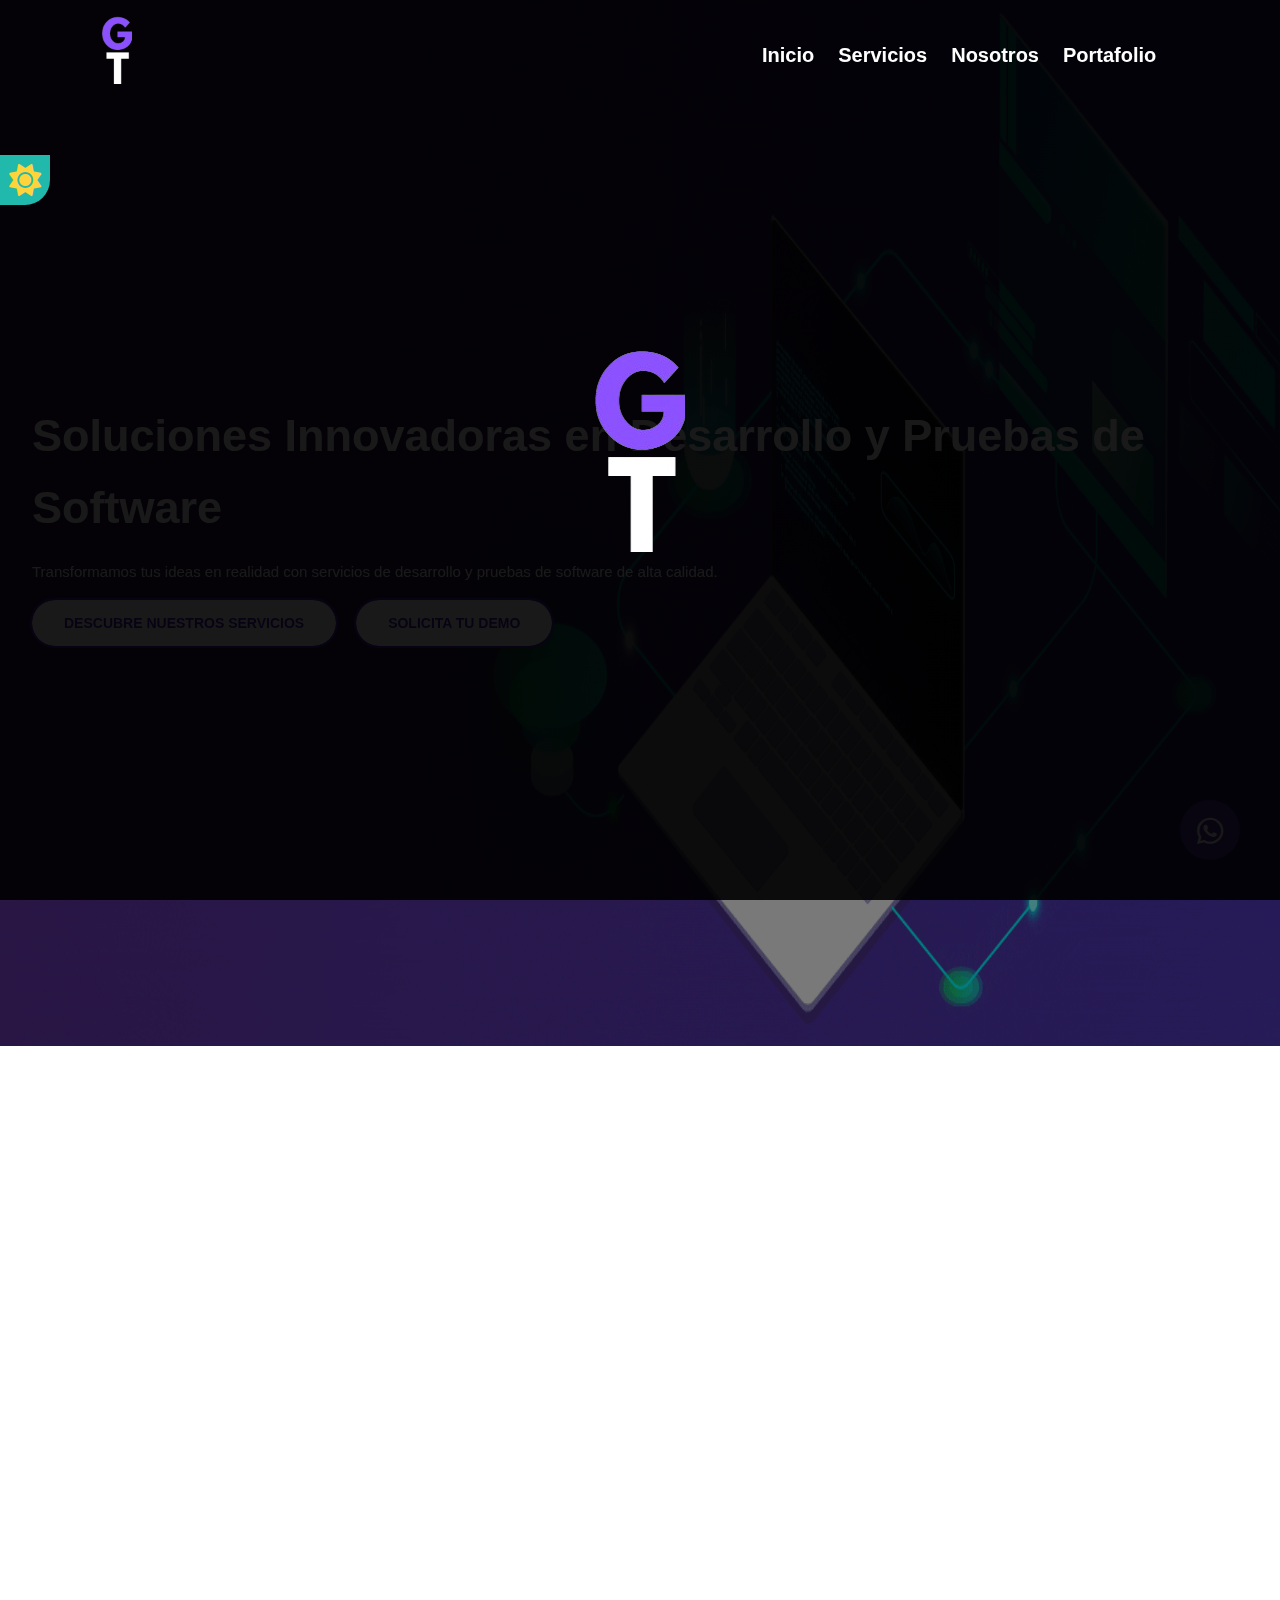
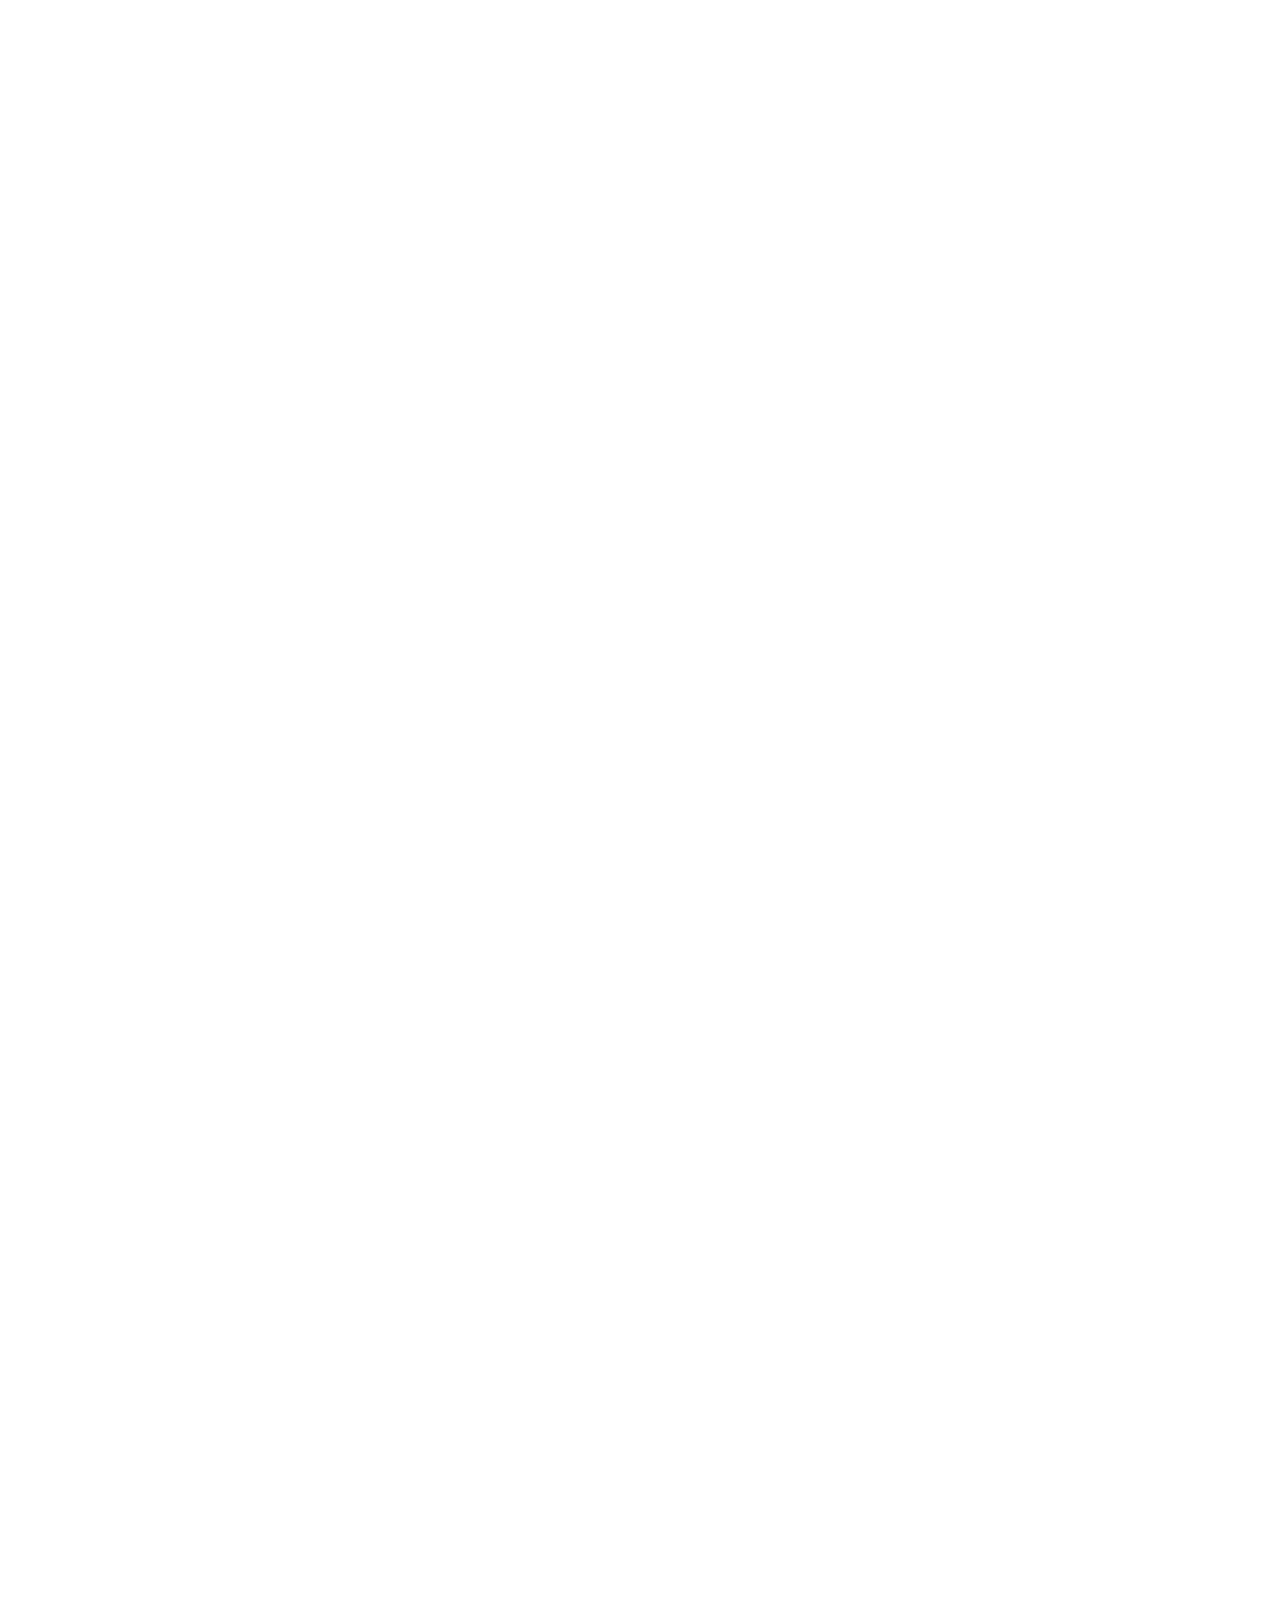
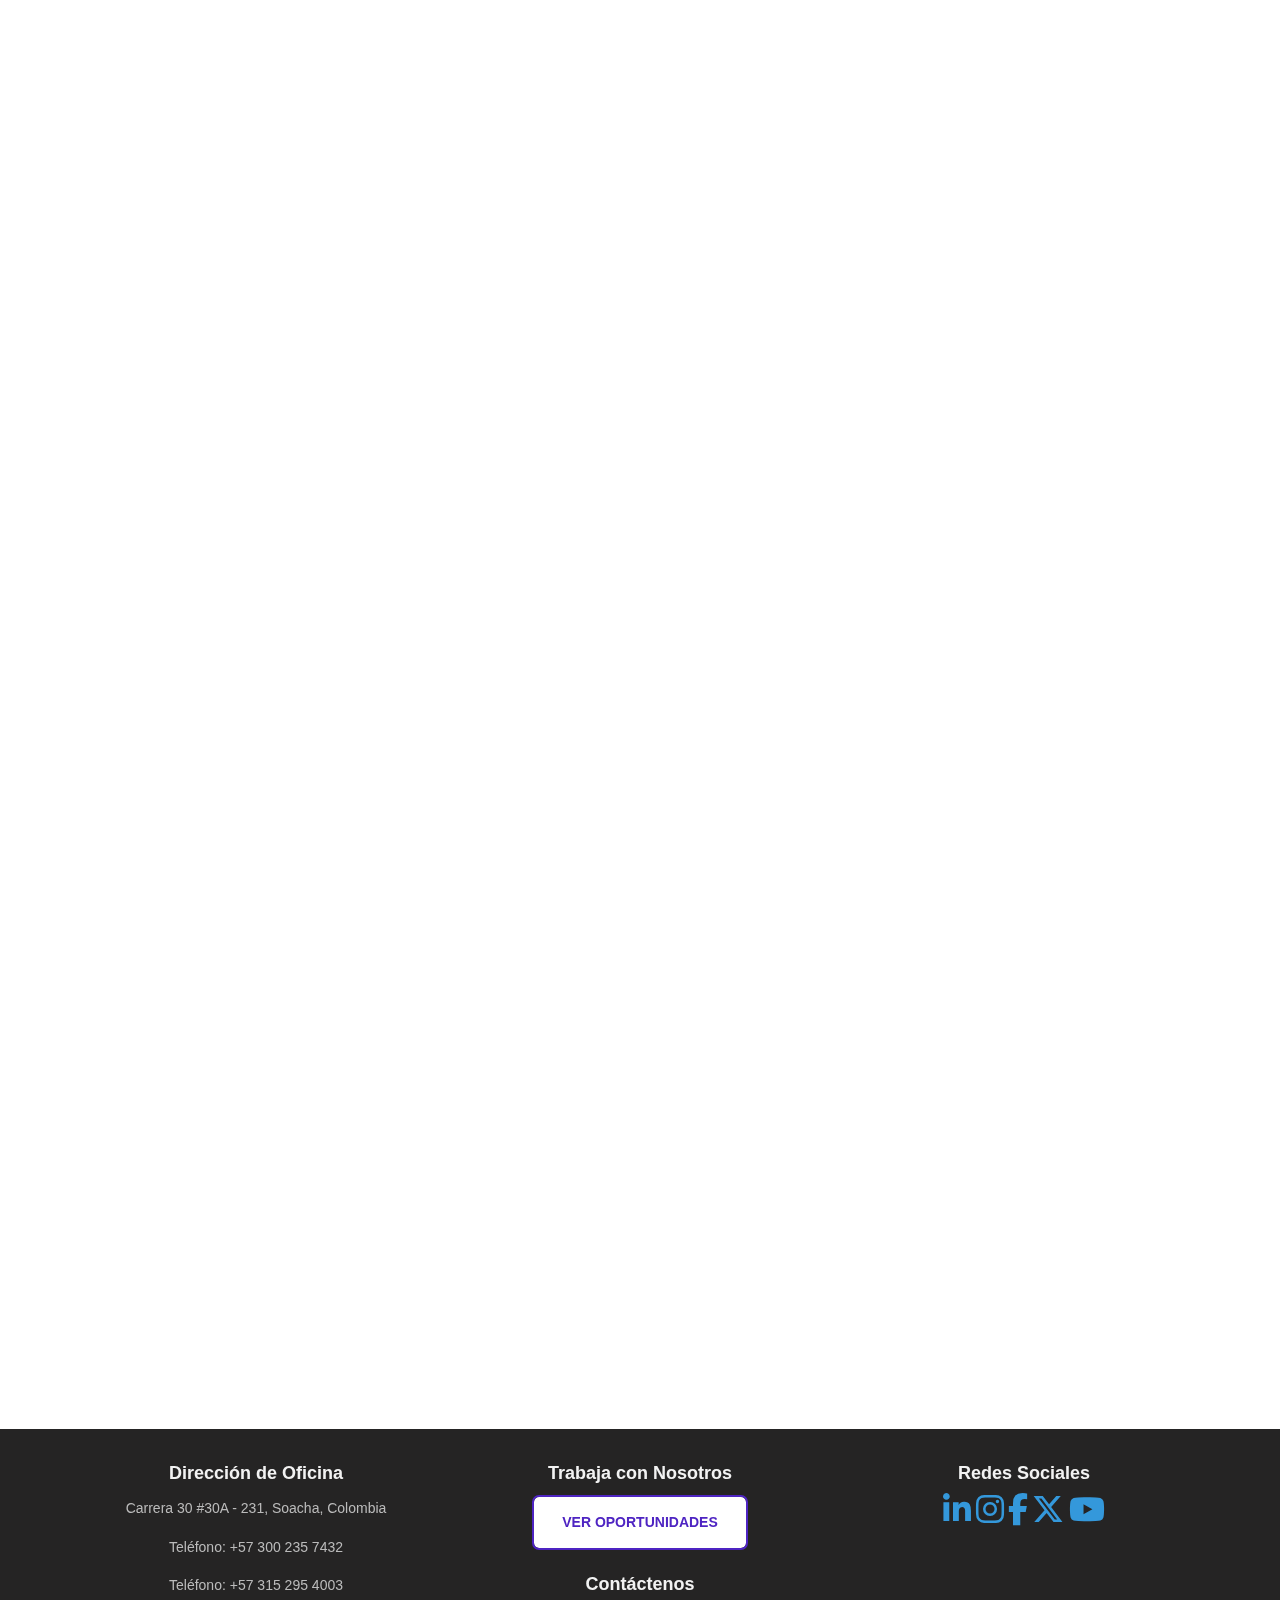
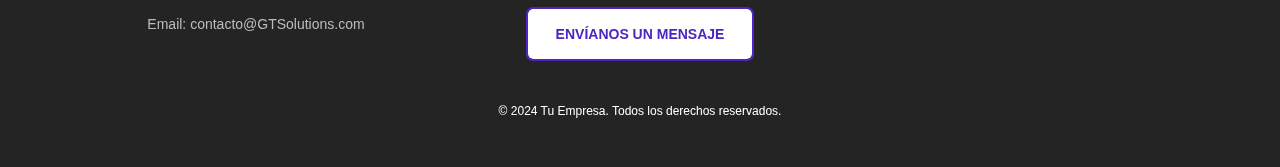
<file: index.html>
<!DOCTYPE html>
<html lang="en">
  <head>
    <meta charset="UTF-8" />
    <meta name="viewport" content="width=device-width, initial-scale=1.0" />
    <link
      rel="stylesheet"
      href="https://cdnjs.cloudflare.com/ajax/libs/font-awesome/6.6.0/css/all.min.css"
    />
    <link
      id="theme-stylesheet"
      rel="stylesheet"
      href="assets/css/light-mode.css"
    />
    <link rel="icon" type="image/x-icon" href="assets/images/favicon.ico" />
    <title>GTSolutions - Evoluciona tu empresa</title>
  </head>

  <body class="light-mode">
    <div id="loader" class="loader">
      <img
        src="assets/images/logo-dark.png"
        class="loader-image"
        alt="Cargando..."
      />
    </div>

    <div id="header"></div>
    <div id="main-content"></div>

    <div id="footer"></div>

    <div class="circle" id="circle"></div>

    <script src="assets/js/app.js?v=${new Date().getTime()}"></script>
  </body>
</html>
</file>
<file: assets/css/light-mode.css>
:root {
  --accent-color2: radial-gradient(circle farthest-corner at 35% 90%, #fec564, transparent 50%), 
                  radial-gradient(circle farthest-corner at 0 140%, #fec564, transparent 50%), 
                  radial-gradient(ellipse farthest-corner at 0 -25%, #5258cf, transparent 50%), 
                  radial-gradient(ellipse farthest-corner at 20% -50%, #5258cf, transparent 50%), 
                  radial-gradient(ellipse farthest-corner at 100% 0, #893dc2, transparent 50%), 
                  radial-gradient(ellipse farthest-corner at 60% -20%, #893dc2, transparent 50%), 
                  radial-gradient(ellipse farthest-corner at 100% 100%, #d9317a, transparent), 
                  linear-gradient(#6559ca, #bc318f 30%, #e33f5f 50%, #f77638 70%, #fec66d 100%);
}

* {
  margin: 0;
  padding: 0;
  box-sizing: border-box;
  font-family: "Inter", sans-serif;
}

body {
  position: relative;
  margin: 0;
  padding: 0;
  overflow-x: hidden; /* Evita el desbordamiento horizontal */
  line-height: 1.6;
}

.loader {
  position: fixed;
  top: 0;
  left: 0;
  width: 100%;
  height: 100%;
  background: rgba(255, 255, 255, 0.9);
  display: flex;
  justify-content: center;
  align-items: center;
  z-index: 1000;
  opacity: 0;
  transition: opacity 0.3s ease;
  pointer-events: none;
}

.loader.active {
  opacity: 1;
  pointer-events: all;
}

.loader-image {
  content: url("../images/logo.png");
  animation: float 2s infinite ease-in-out, rotate 4s linear infinite,
    glow 1.5s infinite alternate, scalePulse 2s infinite ease-in-out;
}
@keyframes float {
  0%,
  100% {
    transform: translateY(0px);
  }
  50% {
    transform: translateY(-20px);
  }
}

@keyframes rotate {
  0% {
    transform: rotate(0deg);
  }
  100% {
    transform: rotate(360deg);
  }
}

@keyframes glow {
  0% {
    filter: drop-shadow(0 0 5px rgb(0, 0, 0));
  }
  50% {
    filter: drop-shadow(0 0 20px rgb(255, 255, 255));
  }
  100% {
    filter: drop-shadow(0 0 5px rgba(0, 0, 0, 0.2));
  }
}

@keyframes scalePulse {
  0%,
  100% {
    transform: scale(1);
  }
  50% {
    transform: scale(1.2);
  }
}

/* El círculo que se mueve */
.circle {
  position: fixed;
  top: 5%;
  left: 60%;
  width: 600px;
  height: 600px;
  background-color: rgb(123 38 217 / 47%);
  border-radius: 50%;
  opacity: 0.5;
  filter: blur(80px);
  z-index: -1;
  transition: transform 0.3s ease-in-out;
}

/* El contenido de la página */
#content {
  position: relative;
  z-index: 1;
  padding-top: 100px; /* Para separar el contenido */
  padding-bottom: 500px; /* Para que haya espacio cuando el círculo se mueva */
}

h1,
h2,
h3,
h4 {
  font-weight: 700;
  margin-bottom: 1rem;
  color: #000000;
}

p {
  margin-bottom: 1rem;
  color: #555;
}

a {
  text-decoration: none;
  color: #3498db;
}

a:hover {
  color: #000000;
}

/* Header Styles */
header {
  background-color: transparent; /* Fondo transparente inicialmente */
  box-shadow: none;
  padding: 1rem 2rem;
  position: fixed;
  top: 0;
  width: 100%;
  z-index: 1000;
  transition: background-color 0.3s ease, box-shadow 0.3s ease;
  font-size: 20px;
  color: #ffffff; /* Texto blanco por defecto */
}

/* Cuando hay scroll */
header.scrolled {
  background-color: #ffffff; /* Fondo blanco al desplazarse */
  box-shadow: 0 2px 5px rgba(0, 0, 0, 0.1);
  color: #000000; /* Texto negro */
}

header.scrolled .menu li a,
header.scrolled .cta {
  color: #000000;
}

header.scrolled .cta {
  color: #ffffff;
}

header.scrolled .menu li a:hover {
  color: #4e24c2;
}

/* Cuando no está la imagen específica */
header.no-image {
  background-color: #ffffff; /* Fondo blanco por defecto */
  color: #000000; /* Texto negro */
  box-shadow: 0 2px 5px rgba(0, 0, 0, 0.1);
}

header.no-image .menu li a {
  color: #000000;
}
header.no-image .cta {
  color: #ffffff;
}
header.no-image .menu li a:hover {
  color: #4e24c2;
}

.container {
  display: flex;
  justify-content: space-between;
  align-items: center;
  max-width: 1200px;

}


.logo-xd {
  position: relative;
  display: flex;
  flex-direction: column; /* Colocar la G y T una encima de otra */
  align-items: center;
  margin-right: 630px;
  margin-left: 70px;
}

.logo-xd img {
  max-width: 30px;
  transition: transform 0.5s ease-in-out;
  content: url("../images/logo.png");
}

.txt {
  position: absolute;
  font-size: 20px;
  font-weight: bold;
  opacity: 0;
  transition: transform 0.5s ease-in-out, opacity 0.5s ease-in-out;
  font-size: 40px;
}

.txt.lft {
  color: black;
  transform: translateX(-20px);
  left: 105%;
}

.txt.rgt {
  color: #8c50fa;
  transform: translateX(-20px);
  left: 80%;
}

.logo-xd .txt.lft {
  top: -17%; /* Aparece al lado de la G */
}

.logo-xd .txt.rgt {
  top: 30%; /* Aparece al lado de la T */
}

.logo-xd:hover .txt {
  opacity: 1;
}

.logo-xd:hover .txt.lft {
  transform: translateX(0);
}

.logo-xd:hover .txt.rgt {
  transform: translateX(0);
}

.menu-icon {
  display: none;
  font-size: 1.5rem;
  cursor: pointer;
}

.menu {
  list-style: none;
  display: flex;
  gap: 1.5rem;
  margin-right: 490px;
}

.menu li a {
  text-decoration: none;
  color: #ffffff;
  font-weight: 600;
  transition: color 0.3s ease;
}

.menu li a:hover {
  color: #3498db;
}

/* From Uiverse.io by vikiWayne */ 
.button {
  background-color: #ffffff;
  padding: 1em 2em;
  border: none;
  border-radius: 5px;
  font-weight: bold;
  text-transform: uppercase;
  cursor: pointer;
  color: #4e24c2;
  transition: all 1000ms;
  font-size: 14px;
  position: relative;
  overflow: hidden;
  outline: 2px solid #4e24c2;
  display: inline-block; /* Para que los enlaces y divs respeten el tamaño */
  text-align: center;
  text-decoration: none; /* Eliminar subrayado en enlaces */
}

.button:hover {
  color: #ffffff;
  transform: scale(1.01);
  outline: 2px solid #b194e6;
  box-shadow: 4px 5px 17px -4px #4e24c2;
}

.button::before {
  content: "";
  position: absolute;
  left: -50px;
  top: 0;
  width: 0;
  height: 100%;
  background-color: #4e24c2;
  transform: skewX(45deg);
  z-index: -1;
  transition: width 1000ms;
}

.button:hover::before {
  width: 250%;
}

.btn-hero {
  display: flex
;
  gap: 20px;
}


.cta {
  background-color: #ffffff;
  padding: 1em 2em;
  border: none;
  border-radius: 5px;
  font-weight: bold;
  text-transform: uppercase;
  cursor: pointer;
  color: #4e24c2;
  transition: all 1000ms;
  font-size: 14px;
  position: relative;
  overflow: hidden;
  outline: 2px solid #4e24c2;
  display: inline-block; /* Para que los enlaces y divs respeten el tamaño */
  text-align: center;
  text-decoration: none; /* Eliminar subrayado en enlaces */
}

.cta:hover {
  color: #ffffff;
  transform: scale(1.01);
  outline: 2px solid #b194e6;
  box-shadow: 4px 5px 17px -4px #4e24c2;
}

.cta::before {
  content: "";
  position: absolute;
  left: -50px;
  top: 0;
  width: 0;
  height: 100%;
  background-color: #4e24c2;
  transform: skewX(45deg);
  z-index: -1;
  transition: width 1000ms;
}

.cta:hover::before {
  width: 250%;
}

#theme-toggle {
  background: none;
  border: none;
  font-size: 1.5rem;
  cursor: pointer;
  color: #2c3e50;
  transition: transform 0.5s ease, color 0.3s ease;
  margin-right: 0.2rem;
  line-height: 1;
}

/* Efecto hover para el icono */
#theme-toggle:hover {
  transform: rotate(180deg); /* Rotará al hacer hover */
}

.float-wa {
  position: fixed;
  width: 60px;
  height: 60px;
  bottom: 40px;
  right: 40px;
  background-color: rgb(80 51 169);
  color: #fff;
  border-radius: 50px;
  transition: transform 0.5s ease, color 0.3s ease;
  text-align: center;
  font-size: 30px;
  z-index: 100;
}

.float-theme {
  background: none;
  border: none;
  font-size: 2rem;
  color: #fff;
  cursor: pointer;
  transition: transform 0.5s ease, color 0.3s ease;
}

.theme-container {
  position: fixed;
  top: 20%;
  left: 0;
  transform: translateY(-50%);
  background-color: rgb(32 185 172);
  width: 50px;
  height: 50px;
  display: flex;
  justify-content: center;
  align-items: center;
  z-index: 1000;
  border-radius: 0px 0% 25px 0%;
  transition: transform 0.3s ease;
}

.float-theme i {
  line-height: 60px; /* Centra el icono dentro del botón */
}

.float-wa:hover {
  background-color: #4e24c2;
  color: white;
  transform: rotate(25deg);
}

.testimonials {
  text-align: center;
  padding: 3rem 2rem;
}

.testimonial {
  margin-bottom: 2rem;
  padding: 1rem;
  border-radius: 8px;
  box-shadow: 0 4px 8px rgba(0, 0, 0, 0.1);
}

/* Hero Section */
.hero {
  position: relative; /* Necesario para el pseudo-elemento */
  background: url("../images/header.gif") no-repeat center center;
  color: white;
  text-align: left;
  padding: 25rem 2rem;
  margin-bottom: 2rem;
  overflow: hidden;
  background-size: 105% 100%;
}

.hero::before {
  content: "";
  position: absolute;
  top: 0;
  left: 0;
  width: 100%;
  height: 100%;
  background: rgba(0, 0, 0, 0.5); /* Oscurece la imagen */
  z-index: 1; /* Asegura que esté sobre la imagen pero debajo del contenido */
}

.hero h1{
  position: relative; /* Asegura que estén encima del overlay */
  z-index: 2;
  color: #fff;
  font-size: 45px;
}

.hero p {
  position: relative; /* Asegura que estén encima del overlay */
  z-index: 2;
  color: #fff;
  font-size: 15px;
}

.hero .cta {
  position: relative; /* Asegura que estén encima del overlay */
  z-index: 2;
  display: inline-block;
  padding: 0.75rem 2rem;
  color: #4e24c2;
  border-radius: 30px;
  font-weight: 600;
}

.hero .cta:hover {
  background-color: #462bc0;
  color: #ffffff;
}

/* Grid Container */
.grid-container {
  display: grid;
  grid-template-columns: 1fr;
  gap: 2rem;
  max-width: 100%;
  margin: 0 auto;
}

/* Section Styles */

#about-us {
  display: flex;
  flex-direction: column;
  align-items: center;
}

#featured-services {
  display: flex;
  flex-wrap: wrap;
  gap: 20px;
  justify-content: space-around;
  padding: 20px;
}

.service {
  position: relative;
  display: flex;
  flex-direction: column;
  align-items: center;
  width: 300px;
  padding: 10px;
  overflow: hidden;
  transition: transform 0.3s ease;
  text-align: center;
  font-size: 21px;
}

.service p {
  width: 100%;
  height: auto;
  display: block;
  margin-bottom: 10px;
  transition: transform 0.3s ease;
}

#featured-services .service:hover .service-img {
  transform: scale(1.3); /* Amplía la imagen ligeramente */
}

#clients {
  display: flex;
  flex-wrap: wrap;
  gap: 20px;
  justify-content: space-around;
  padding: 20px;
}

#clients .service:hover img {
  transform: scale(1.3); /* Amplía la imagen ligeramente */
  transition: transform 0.3s ease;
}

.btn-more {
  display: inline-block;
  opacity: 0; /* El botón está oculto inicialmente */
  transform: translateY(10px); /* Está ligeramente desplazado hacia abajo */
  padding: 10px 20px;
  background-color: #4e24c2;
  color: #fff;
  text-decoration: none;
  font-size: 20px;
  border-radius: 5px;
  margin-top: 15px; /* Ajusta este valor para agregar espacio entre el botón y la imagen */
  transition: opacity 0.3s ease, transform 0.3s ease; /* Suaviza la aparición del botón */
}

.service:hover .btn-more {
  opacity: 1; /* Hace visible el botón al pasar el mouse */
  transform: translateY(0); /* Lo coloca en su posición final */
}

h2 {
  text-align: center;
  margin-bottom: 30px;
  width: 100%; /* Centra el título en todo el ancho */
}

.hidden {
  visibility: hidden;
}

.visible {
  visibility: visible;
  opacity: 1;
  transform: translateY(0);
}

.service,
.testimonial,
.metric {
  margin: 1rem;
}

.service-img {
  font-size: 40px;
}

#contact-quick {
  display: flex;
  flex-direction: column; /* Los elementos del formulario se apilan verticalmente */
  align-items: center; /* Centra los elementos horizontalmente */
  justify-content: center; /* Centra el contenido verticalmente */
  width: 40%; /* Ocupa aproximadamente 1/4 del ancho total */
  min-width: 300px; /* Establece un ancho mínimo para pantallas pequeñas */
  margin: 0 auto; /* Centra horizontalmente el contenedor en la página */
  padding: 20px;
}

#contact-quick h2 {
  margin-bottom: 15px;
  text-align: center;
}

#contact-quick p {
  text-align: center;
  margin: 10px 0;
}

#contact-quick form {
  display: flex;
  flex-direction: column;
  gap: 10px; /* Espacio entre los campos del formulario */
  width: 100%; /* Los inputs ocupan el ancho completo del contenedor */
}

#contact-quick input, textarea, select {
  width: 100%;
  padding: 10px;
  border: 1px solid #ccc;
  border-radius: 4px;
  font-size: 14px;
}

#contact-quick button {
  padding: 10px 15px;
  background-color: #007bff;
  color: #fff;
  border: none;
  border-radius: 4px;
  cursor: pointer;
  font-size: 16px;
}

#contact-quick button:hover {
  background-color: #0056b3;
}
/* Metrics Section */
.metrics {
  background-color: #4e24c2;
  display: flex;
  gap: 1rem;
  text-align: center;
  align-items: self-end;
  justify-content: space-evenly;
}

.metric {
  border-radius: 5px;
}

.metric h3 {
  margin-bottom: 0.25rem;
  color: #ffffff;
}

.metric p {
  margin-bottom: 0.25rem;
  color: #ffffff;
}

.redes {
  background-color: #4e24c2;
  display: flex;
  gap: 5rem;
  text-align: center;
  justify-content: center;
  align-items: center;
  height: 100px;
  padding: 1rem; /* Añadido para evitar problemas con espacios pequeños */
}

.red a {
  border-radius: 5px;
  color: #ffffff;
}

.red p {
  margin-bottom: 0.25rem;
  color: #ffffff;
  padding: 2rem;
}

#redes .red:hover p {
  transform: scale(1.3); /* Amplía la imagen ligeramente */
  transition: transform 0.3s ease;
}

/* Consultas de medios para pantallas más pequeñas */
@media (max-width: 768px) {
  .redes, .socials-container {
    flex-direction: column; /* Cambia a columna para evitar desbordamientos */
    gap: 2rem;
    height: auto; /* Ajusta la altura automáticamente */

  }

  .hero {

    text-align: center;

  }

  .red p {
    padding: 1rem; /* Reduce el padding para pantallas pequeñas */
  }
}

@media (max-width: 480px) {
  .redes {
    gap: 1rem; /* Reduce el espacio entre elementos */
    padding: 1rem;
  }

  .red p {
    font-size: 0.9rem; /* Reduce el tamaño de fuente para textos */
    padding: 0.5rem; /* Ajusta el padding */
  }
}

.cta-section {
  background: radial-gradient(
    30% 125% at 76% 10%,
    rgb(123 38 217 / 10%) 40%,
    rgb(255, 255, 255) 100%
  );
  text-align: center;
  color: white;
  padding: 2rem 1.5rem;
  margin-top: 2rem;
  opacity: 0; /* Comienza invisible */
  transition: opacity 1s ease;
  max-width: 100%; /* Asegura que la sección no se salga del contenedor */
  overflow: hidden; /* Previene el desbordamiento de contenido */
  box-sizing: border-box;
  height: 256px;
}

.cta-text {
  display: inline-block;
  text-align: center;
  max-width: 90%; /* Limita el ancho del texto en pantallas pequeñas */
  margin: 0 auto; /* Centra el texto */
  word-wrap: break-word; /* Permite que las palabras largas se ajusten */
}

#cta-title,
#cta-description {
  white-space: nowrap;
  overflow: hidden;
  display: inline-block;
  color: #000000;
  font-size: 1.5rem; /* Ajusta el tamaño del texto */
}

.cta-section .cta {
  margin-top: 1rem;
  display: inline-block;
  padding: 0.75rem 2rem;
  border-radius: 5px;
  font-weight: 600;
  opacity: 0; /* Inicialmente invisible */
  font-size: 1rem; /* Ajusta el tamaño del botón */
}


/* Animaciones de escritura */
@keyframes typing {
  0% {
    width: 80%;
  }
  100% {
    width: 100%;
  }
}

@keyframes blink-caret {
  50% {
    border-color: transparent;
  }
}

/* Media Queries para Responsividad */
@media (max-width: 768px) {
  #cta-title {
    font-size: 1.2rem; /* Texto más pequeño en pantallas medianas */
  }

  #cta-description {
    font-size: 0.9rem;
  }

  .cta-section .cta {
    font-size: 0.9rem; /* Botón más pequeño */
    padding: 0.5rem 1.5rem; /* Reduce el padding en pantallas pequeñas */
  }

  .cta-section {
    padding: 1.5rem 1rem; /* Reduce los márgenes en pantallas pequeñas */
  }
}

@media (max-width: 480px) {
  #cta-title {
    font-size: 1rem; /* Texto aún más pequeño en pantallas muy pequeñas */
  }

  #cta-description {
    font-size: 0.55rem;
  }

  .cta-section .cta {
    font-size: 0.8rem; /* Ajusta el tamaño del botón */
    padding: 0.5rem 1rem;
  }
}

/* Responsive Design */
@media (max-width: 768px) {

  .container-btn {
    display: none !important;
  }
  .logo-xd {
    position: relative;
    display: flex;
    flex-direction: column; /* Colocar la G y T una encima de otra */
    align-items: center;
    margin-right: 0px;
    margin-left: 0px;

  }


  /* Mostrar CTA en el menú cuando está abierto */
  .menu.show .button{
    display: block !important;
    width: 90%;
    margin: 15px auto;
    text-align: center;
    order: -1; /* Opcional: posiciona el botón arriba del menú */
  }

  .menu {
    display: none;
    flex-direction: column;
    position: absolute;
    top: 100%;
    left: 0;
    width: 100%;
    padding: 1rem;
    box-shadow: 0 2px 5px rgba(0, 0, 0, 0.1);
    text-align: center;
    gap: 0;
  }

  .menu.scrolled {
    background-color: #ffffff; /* Fondo blanco al desplazarse */
    box-shadow: 0 2px 5px rgba(0, 0, 0, 0.1);
    color: #000000; /* Texto negro */
  }

  .menu.no-image {
    background-color: #ffffff; /* Fondo blanco por defecto */
    color: #000000; /* Texto negro */
    box-shadow: 0 2px 5px rgba(0, 0, 0, 0.1);
  }
  .menu-icon {
    display: block;
    font-size: 2rem;
    cursor: pointer;
  }
  .menu.visible {
    display: flex;
  }

  .menu li {
    text-align: center;
    padding: 0.5rem 0;
  }
  .menu.show {
    display: flex;
  }

  .grid-container {
    grid-template-columns: 1fr;
  }

  .metrics {
    flex-direction: column;
    gap: 2rem;
    height: auto;
    padding: 1.5rem;
    align-items: center;
  }

  .metrics p {
    padding: 1rem; /* Reduce el padding para pantallas pequeñas */
  }

  .footer-container {
    flex-direction: column;
    text-align: center;
  }
}

footer {
  background-color: #333; /* Fondo oscuro */
  color: white;
  padding: 30px 0;
  font-family: Arial, sans-serif;
}

.footer-container {
  display: flex;
  justify-content: space-between;
  margin: 0 auto;
  width: 90%;
}

.footer-column {
  flex: 1;
  padding: 0 15px;
  text-align: center;
}

.footer-column h3 {
  margin-bottom: 10px;
  font-size: 18px;
  color: #f2f2f2;
}

.footer-column p {
  font-size: 14px;
  color: #bbb;
}


.footer-column a:hover {
  text-decoration: none;
}


a[data-social="Instagram"]:hover {
  background: var(--accent-color2);

}

a[data-social="Instagram"]::before {


  background: var(--accent-color2);



}

a[data-social="Instagram"]::after {
  background: var(--accent-color2);
  content: '';
  position: absolute;
  height: 0;
  width: 0;
  border-left: 8px solid transparent;
  border-right: 8px solid transparent;
  border-top: 10px solid var(--accent-color2);
  transform: translateY(0) rotate(25deg);
  opacity: 0;
  transition: 200ms cubic-bezier(.42,0,.44,1.68);


}


.socials-container{
  display: flex;
  gap: 100px;
}
.socials-container a{
  background-color: #4e24c2;
  padding: 1em;
  border-radius: 50%;
  height: 64px;
  width: 64px;
  box-sizing: border-box;
  flex-shrink: 0;
  display: grid;
  place-items: center;
  box-shadow: 0 5px 10px rgba(0, 0, 0, 0.05);
}

.socials-container a::before{
  content: attr(data-social);
  position: absolute;
  background-color: var(--accent-color);
  color: white;
  text-decoration: none;
  padding: 0.5em 1em;
  border-radius: 100px;
  box-shadow: 0 5px 10px rgba(0, 0, 0, 0.05);
  transform: translateY(-30px) rotate(25deg);
  opacity: 0;
  transition: 200ms cubic-bezier(.42,0,.44,1.68);
}
.socials-container a:hover{
  background-color: var(--accent-color);
  fill: white;
}

.socials-container a:hover::before{
  transform: translateY(-65px) rotate(0);
  opacity: 1;
}
.socials-container a:hover::after{
  transform: translateY(-42px) rotate(0);
  opacity: 1;
}

.footer-bottom {
  text-align: center;
  font-size: 12px;
  color: #ffffff;
  margin-top: 20px;
}

.footercta {
  background-color: #4e24c2;
  color: white;
  text-decoration: none;
  padding: 0.5rem 1rem;
  border-radius: 5px;
  font-weight: 600;
  transition: background-color 0.3s ease;
}

.footercta:hover {
  background-color: #1b1a1a;
  color: #f4f4f4;
}

/* Services Section */
.services {
  padding: 8rem 2rem 0;
}

.services-container {
  display: flex;
  justify-content: space-around;
}

.service {
  padding: 1.5rem;
  text-align: center;
  border-radius: 8px;
  transition: transform 0.3s ease, box-shadow 0.3s ease;
}

.service:hover {
  transform: translateY(-10px);
  box-shadow: 0 4px 10px rgba(0, 0, 0, 0.2);
}

.service img {
  max-width: 200px;
  margin-bottom: 1rem;
}

.service h3 {
  font-size: 1.5rem;
  color: #2c3e50;
  margin-bottom: 1rem;
}

.service p {
  font-size: 1rem;
  color: #666;
  margin-bottom: 1rem;
}

/* Service Details Section */
.service-details {
  padding: 4rem 2rem;
}

.service-detail-row {
  display: flex;
  flex-wrap: wrap;
  gap: 2rem;
  justify-content: space-between;
  max-width: 1200px;
  margin: 0 auto;
}

.service-detail {
  display: flex;
  flex: 1 1 calc(50% - 2rem);
  border-radius: 8px;
  box-shadow: 0 2px 5px rgba(0, 0, 0, 0.1);
  overflow: hidden;
  transition: transform 0.3s ease;
}

.service-detail:hover {
  transform: scale(1.02);
}

.service-detail .service {
  flex: 1;
  padding: 1.5rem;
  text-align: center;
  border-right: 1px solid #e6e6e6;
}

.service-detail .service img {
  max-width: 80px;
  margin-bottom: 1rem;
}

.service-detail .service-content {
  flex: 2;
  padding: 1.5rem;
}

.service-detail .service-content h3 {
  font-size: 1.8rem;
  color: #34495e;
  margin-bottom: 1rem;
}

.service-detail .service-content p {
  font-size: 1rem;
  color: #555;
}

/* Responsive Styles */
@media (max-width: 768px) {
  .services-container {
    display: grid;
    flex-direction: column;
    text-align: center;
  }

  .service-detail-row {
    display: grid;
    flex-direction: column;
    text-align: center;
  }

  .service-detail-row .service {
    border-right: none;
    border-bottom: 1px solid #e6e6e6;
  }

  .service-detail-row .service-content {
    padding: 1rem;
  }
}

.contact {
  padding: 8rem 2rem 0;
  color: #333;
}

.contact-header {
  text-align: center;
  margin-bottom: 2rem;
}

.contact-header h2 {
  font-size: 2.5rem;
  color: #2c3e50;
  margin-bottom: 1rem;
}

.contact-header p {
  font-size: 1rem;
  color: #555;
  line-height: 1.6;
}

/* Contact Info */
.contact-info {
  display: grid;
  grid-template-columns: repeat(auto-fit, minmax(250px, 1fr));
  gap: 2rem;
  margin-bottom: 3rem;
}

.contact-info div {
  padding: 1.5rem;
  border-radius: 8px;

  text-align: center;
}

.contact-info h3 {
  font-size: 1.5rem;
  color: #2c3e50;
  margin-bottom: 1rem;
}

.contact-info p {
  font-size: 1rem;
  color: #666;
  line-height: 1.5;
}

.contact-info a {
  color: #3498db;
  text-decoration: none;
}

.contact-info a:hover {
  text-decoration: underline;
}

/* Contact Form */
form {
  display: flex;
  flex-direction: column;
  gap: 1rem;
  max-width: 600px;
  margin: 0 auto 3rem auto;

  padding: 2rem;
  border-radius: 8px;
  box-shadow: 0 2px 5px rgba(0, 0, 0, 0.1);
}

form input,
form textarea {
  width: 100%;
  padding: 0.8rem;
  border: 1px solid #ddd;
  border-radius: 5px;
  font-size: 1rem;
  color: #333;
}

form input:focus,
form textarea:focus {
  border-color: #3498db;
  outline: none;
  box-shadow: 0 0 5px rgba(52, 152, 219, 0.5);
}

form button {
  background-color: #3498db;
  color: #fff;
  padding: 0.8rem 1rem;
  font-size: 1rem;
  border: none;
  border-radius: 5px;
  cursor: pointer;
  transition: background-color 0.3s ease;
}

form button:hover {
  background-color: #2980b9;
}

/* Map Section */
.contact-map {
  text-align: center;
  padding: 2rem;
  border-radius: 8px;
  box-shadow: 0 2px 5px rgba(0, 0, 0, 0.1);
}

.contact-map h3 {
  font-size: 1.5rem;
  color: #2c3e50;
  margin-bottom: 1rem;
}

/* Responsive Design */
@media (max-width: 768px) {
  .contact-info {
    grid-template-columns: 1fr;
  }

  form {
    padding: 1.5rem;
  }
}

.about-video {
  position: relative;
  padding-top: 56.25%; /* Relación de aspecto 16:9 */
  height: 0;
  overflow: hidden;
  border-radius: 8px;
  margin: 10px 5px 20px 0px; /* Asegura que el video esté centrado */
  width: 100%; /* Ajusta el ancho del video para que sea responsivo */
  max-width: 600px; /* Limita el tamaño máximo del video */
}

.about-video iframe {
  position: absolute;
  top: 0;
  left: 0;
  width: 100%;
  height: 100%;
  border: none;
}

.about {
  padding: 8rem 2rem 0;
  color: #333;
}

.about-header {
  text-align: center;
  margin-bottom: 2rem;
}

.about-header h2 {
  font-size: 2.5rem;
  color: #2c3e50;
  margin-bottom: 1rem;
}

.about-header p {
  font-size: 1rem;
  color: #555;
  line-height: 1.6;
}

/* About Navigation */

.about-nav {
  margin: 2rem 0;
  display: grid;
  grid-template-columns: repeat(3, 1fr); /* Tres elementos por fila */
  gap: 2rem;
  justify-items: center;
  align-items: center;
}

.about-nav ul {
  list-style: none;
  padding: 0;
  margin: 0;
  display: contents; /* Permite que los elementos `li` hereden el grid del padre */
}

.about-nav li {
  text-align: center;
}

.about-nav a {
  display: flex;
  flex-direction: column;
  align-items: center;
  text-decoration: none;
  color: #333;
  transition: transform 0.3s ease, color 0.3s ease;
}

.about-nav a:hover {
  color: #3498db; /* Cambia a un azul al hacer hover */
}

.about-nav i {
  font-size: 3rem;
  margin-bottom: 0.5rem;
  transition: transform 0.3s ease;
}

.about-nav a:hover i {
  transform: scale(1.2); /* Los íconos se agrandan al hacer hover */
}

.about-nav span {
  font-size: 1rem;
  font-weight: 500;
  color: #555;
}

/* About Sections */
.about-section {
  text-align: center;
  animation: fadeInUp 1s forwards;
}

.about-section h3 {
  font-size: 2.5rem;
  color: #333;
  margin-bottom: 1.5rem;
  font-weight: bold;
}

.section-content {
  display: flex;
  align-items: center;
  justify-content: center;
  gap: 2rem;
  flex-wrap: wrap;
}

.text {
  max-width: 650px;
  font-size: 1.2rem;
  line-height: 1.8;
  color: #555;
}

.image {
  max-width: 500px;
  flex-shrink: 0;
}

.image img {
  width: 100%;
  border-radius: 8px;
  transition: transform 0.3s ease;
  filter: hue-rotate(150deg);
}

.image img:hover {
  transform: scale(1.05);
}

.values-container {
  display: flex;
  align-items: center; /* Alinea los elementos en la parte superior */
  justify-content: center; /* Centra los elementos horizontalmente */
  gap: 3rem; /* Espacio entre el texto y la lista */
  width: 100%; /* Asegura que el contenedor ocupe el 100% del ancho */
  padding: 0 20% 0 20%; /* Añade más espacio en los márgenes laterales para centrar */
}

.text {
  width: 45%; /* Limita el ancho del texto */
  font-size: 1.1rem;
  line-height: 1.8;
  color: #555;
  text-align: left;
}

.values-list {
  display: flex;
  justify-content: center; /* Centra el contenido dentro de la lista */
  align-items: flex-start; /* Alinea la lista hacia la parte superior */
  width: 45%; /* Limita el ancho de la lista */
}

.values-list ul {
  display: flex;
  flex-direction: column;
  gap: 1.5rem;
  margin-top: 2rem;
  list-style: none;
  padding: 0;
  width: 100%; /* Asegura que la lista ocupe todo el espacio disponible dentro de su contenedor */
}

.values-list li {
  font-size: 1.1rem;
  color: #555;
  text-align: left;
  display: flex;
  align-items: center;
  gap: 1rem;
  transition: transform 0.3s ease;
}

.values-list li i {
  font-size: 2rem;
  color: #4e24c2;
  transition: color 0.3s ease;
}

.values-list li:hover {
  transform: translateX(10px);
}

.values-list li:hover i {
  color: #3498db;
}

.values-list li strong {
  font-weight: bold;
}

/* Animaciones */
@keyframes fadeInUp {
  to {
    opacity: 1;
    transform: translateY(0);
  }
}

@media (max-width: 768px) {
  .values-container {
    flex-direction: column; /* Apila elementos verticalmente */
    padding: 0 5%; /* Reduce el padding lateral para pantallas pequeñas */
    gap: 2rem; /* Reduce el espacio entre elementos */
  }

  .text,
  .values-list {
    width: 100%; /* Ocupa todo el ancho disponible */
  }

  .values-list ul {
    margin-top: 1rem; /* Reduce el margen superior */
  }

  .text {
    text-align: center; /* Centra el texto en móviles */
    padding: 0 5%; /* Añade padding para mejor lectura */
  }

  .values-list li {
    font-size: 1rem; /* Reduce ligeramente el tamaño de fuente */
    justify-content: center; /* Centra elementos en móviles */
    flex-wrap: wrap; /* Permite que el contenido se ajuste */
  }

  .values-list li i {
    font-size: 1.5rem; /* Reduce el tamaño de íconos */
  }

  .values-list li:hover {
    transform: none; /* Elimina transformación en móviles */
  }
}

.carousel-cont {
  display: flex;
  align-items: center;
  justify-content: center;
  gap: 1rem;
  margin: 1.5rem 0;
  overflow: hidden;
  position: relative;
  max-width: 800px; /* Limita el ancho del carrusel */
  width: 100%; /* Asegura que no se expanda más allá del contenedor */
  margin-left: auto;
  margin-right: auto; /* Centra el carrusel en la pantalla */
}

.history-carousel {
  display: flex;
  gap: 1.5rem;
  scroll-behavior: smooth;
  width: 100%;
  overflow: hidden;
}

.carousel-ite {
  flex: 0 0 60%; /* Ajusta el tamaño de los ítems */
  border-radius: 6px;
  padding: 1rem;
  text-align: center;
  background-color: #f9f9f9;
  box-shadow: 0 2px 4px rgba(0, 0, 0, 0.1);
  transition: transform 0.3s ease;
}

.carousel-ite:hover {
  transform: scale(1.05); /* Efecto de agrandamiento en hover */
}

.carousel-ite p {
  font-size: 0.9rem;
  color: #555;
  margin: 0;
}

.carousel-prev,
.carousel-next {
  background-color: #4e24c2;
  color: #ffffff;
  border: none;
  padding: 0.8rem 1.5rem;
  font-size: 1.5rem;
  border-radius: 50px;
  border-radius: 0px 50px 50px 0px;
  cursor: pointer;
  transition: background-color 0.3s ease, transform 0.3s ease;
}

.carousel-prev {
  border-radius: 50px 0px 0px 50px;
}

.carousel-prev:hover,
.carousel-next:hover {
  background: rgba(108, 19, 143, 0.8);
}

.about-section p {
  width: 100%;
  max-width: 1210px;
  margin: 0 auto;
  padding: 0 20px;
}

#sustainability {
  padding: auto;
}

/* Responsive Design */
@media (max-width: 768px) {
  .carousel-cont {
    max-width: 95%; /* Aumenta el tamaño en pantallas pequeñas */
  }

  .carousel-ite {
    flex: 0 0 80%; /* Mejora el tamaño en dispositivos pequeños */
    padding: 0.8rem;
  }

  .carousel-prev,
  .carousel-next {
    font-size: 1rem;
    padding: 0.2rem 0.6rem;
  }
  .about-nav ul {
    flex-direction: column;
    gap: 0.5rem;
  }

  .carousel-item {
    flex: 0 0 100%;
  }

  .about-section h3 {
    font-size: 2rem;
  }

  .about-section p,
  .about-section ul {
    font-size: 1rem;
  }

  .about-section h3 {
    font-size: 2rem;
  }

  .values-container {
    flex-direction: column;
    align-items: center;
  }
  .section-content {
    flex-direction: column;
    align-items: center;
  }
  .text {
    max-width: 100%;
    text-align: center;
  }

  .values-list ul {
    max-width: 100%;
  }

  .values-list li {
    font-size: 1rem;
  }
}

/* Contenedor principal */
#portfolio {
  padding: 120px 20px 30px 30px;
  max-width: 1200px;
  margin: auto;
}

section h2 {
  text-align: center;
  margin-bottom: 20px;
  color: #333;
}

/* Estilo general para la sección */
.project {
  display: flex;
  flex-wrap: wrap;
  margin-bottom: 20px;
  padding: 20px;
}

/* Imagen del proyecto */
.image-container {
  flex: 1;
  max-width: 42%;
  margin-right: 49px;
  background-color: #4e24c2;
  border-radius: 8px 20px 8px 20px;
}

.image-container img {
  width: 100%;
  height: auto;
  border-radius: 8px;
  box-shadow: 0 4px 6px rgba(0, 0, 0, 0.1);
  transform: scale(1.1); /* Imagen un poco más grande inicialmente */
  transition: transform 0.3s ease-in-out; /* Transición suave */
}

.image-container iframe {
  width: 100%;
  height: 100%;
  border-radius: 8px;
  box-shadow: 0 4px 6px rgba(0, 0, 0, 0.1);
  transform: scale(1.1); /* Imagen un poco más grande inicialmente */
  transition: transform 0.3s ease-in-out; /* Transición suave */
}

.image-container:hover img {
  transform: scale(1); /* Reduce el zoom cuando haces hover */
}

/* Detalles del proyecto */
.project-details {
  flex: 2;
  display: flex;
  flex-direction: column;
  justify-content: space-between;
}

/* Título del proyecto */
.project-details h3 {
  font-size: 1.5rem;
  margin-bottom: 10px;
}

/* Tecnologías */
.technologies {
  display: flex;
  gap: 10px;
  margin: 10px 0;
}

/* Íconos de las tecnologías */
.tech-item {
  display: inline-flex;
  justify-content: center;
  align-items: center;
  width: 40px;
  height: 40px;
  border-radius: 50%;
  background-color: #f4f4f4;
  color: #555;
  font-size: 1.5rem;
  text-decoration: none;
  box-shadow: 0 4px 6px rgba(0, 0, 0, 0.1);
  transition: transform 0.2s ease, box-shadow 0.2s ease;
}

.tech-item:hover {
  transform: scale(1.1);
  box-shadow: 0 6px 8px rgba(0, 0, 0, 0.2);
  background-color: #ddd;
  color: #000;
}

/* Descripción del proyecto */
.project-details p {
  margin: 5px 0;
  font-size: 1rem;
}

/* Enlace de preview */
.preview-link {
  background-color: #4e24c2;
  color: white;
  text-decoration: none;
  font-weight: bold;
  padding: 0.5rem 1rem;
  border-radius: 5px;
  margin-top: 10px;
  transition: background-color 0.3s ease;
  width: 18%;
}

.preview-link:hover {
  background-color: #43229e;
  color: #bbb;
}

/* Ajustes Responsivos */
@media (max-width: 768px) {
  .project {
    flex-direction: column;
  }

  .image-container,
  .project-details {
    flex: 1 1 100%;
  }
}

.video-carousel {
  position: relative;
  overflow: hidden;
  width: 100%;
  max-width: 900px;
  margin: 0 auto;
}

.carousel-wrapper {
  display: flex;
  justify-content: center;
  align-items: center;
  transition: transform 0.5s ease;
  position: relative;
  gap: 10px; /* Espaciado entre los videos */
}

.video-item {
  flex: 0 0 30%; /* Tamaño de los videos laterales */
  max-width: 30%;
  opacity: 0.4; /* Videos laterales más oscuros */
  transform: scale(0.8); /* Escala reducida */
  transition: all 0.5s ease;
  z-index: 1;
}

.video-item iframe {
  width: 100%;
  height: 275px;
  border-radius: 8px;
  border: none;
}

.video-item.active {
  flex: 0 0 50%; /* Tamaño del video central */
  max-width: 50%;
  opacity: 1; /* Totalmente visible */
  transform: scale(1); /* Escala normal */
  z-index: 2;
}

.carousel-control {
  position: absolute;
  top: 50%;
  transform: translateY(-50%);
  background-color: #4e24c2;
  color: #fff;
  border: none;
  padding: 10px 15px;
  cursor: pointer;
  border-radius: 0px 50px 50px 0px;
  font-size: 18px;
  z-index: 3;
}

.carousel-control.prev {
  border-radius: 50px 0px 0px 50px;
  left: 10px;
}

.carousel-control.next {
  right: 10px;
}

.carousel-control:hover {
  background: rgba(108, 19, 143, 0.8);
}

@media (max-width: 768px) {
  #portfolio {
    padding: 100px 20px 30px 30px;
  }

  .project {
    flex-direction: column;
    margin-bottom: 2rem;
  }

  .image-container,
  .project-details {
    width: 100% !important;
    max-width: 100% !important;
    padding: 0;
  }

  .image-container {
    margin-bottom: 1.5rem;
    height: auto;
    min-height: 250px;
  }

  .image-container iframe,
  .image-container img {
    height: 250px;
    object-fit: cover;
  }

  .project-details h3 {
    font-size: 1.4rem;
    margin-bottom: 1rem;
  }

  .project-details p {
    font-size: 0.95rem;
    line-height: 1.6;
    margin-bottom: 1.2rem;
  }

  .technologies {
    flex-wrap: wrap;
    gap: 0.8rem;
    margin: 1.5rem 0;
  }

  .tech-item {
    margin: 0 5px 5px 0;
  }

  .preview-link {
    width: 100%;
    text-align: center;
    padding: 12px;
  }

  /* Ajustes específicos para videos */
  .image-container iframe {
    position: relative;
    height: 200px;
  }

  /* Ajustes de títulos de sección */
  #portfolio h2 {
    font-size: 2rem;
    margin-bottom: 1.5rem;
  }
}
</file>
